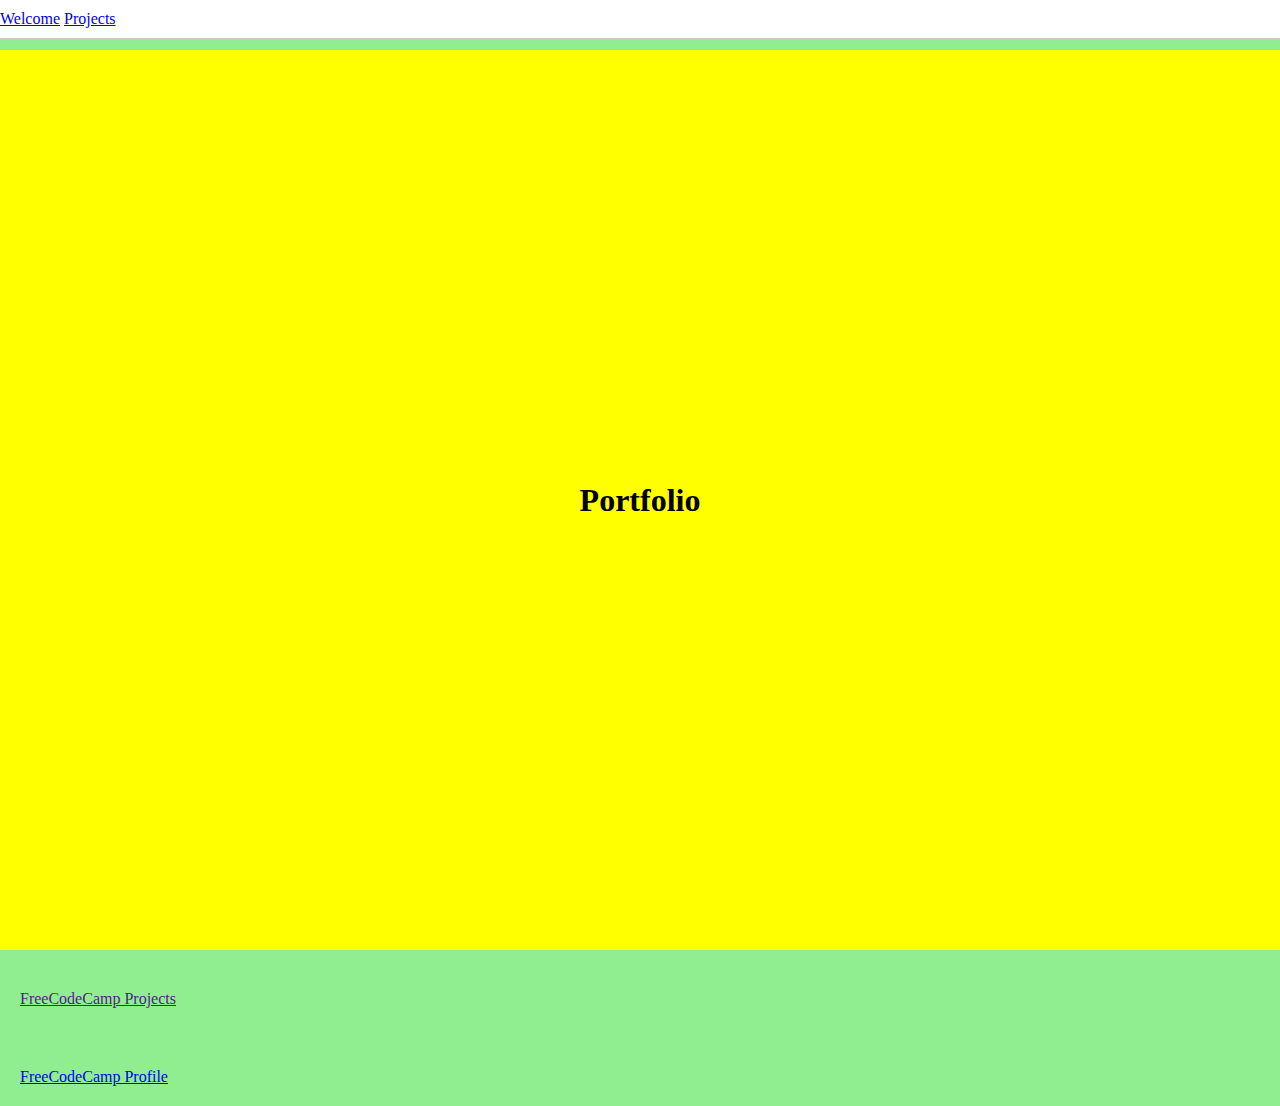
<file: index.html>
<!DOCTYPE html>
<html lang="en">
<head>
  <meta charset="UTF-8">
  <meta name="viewport" content="width=device-width, initial-scale=1.0">
  <link rel="stylesheet" href="styles.css">
  <title>Portfolio</title>
</head>
<body>
  <nav id="navbar">
    <a class="nav-link" href="#welcome-section">Welcome</a>
    <a class="nav-link" href="#projects">Projects</a>
  </nav>

  <section id="welcome-section">
    <h1>Portfolio</h1>
  </section>

  <section id="projects">
    <div class="project-tile">
      <a href=""https://personal-portfolio.freecodecamp.rocks/#contact">FreeCodeCamp Projects</a>
    </div>
  </section>

  <div id="profiles">
    <a id="profile-link" target="_blank" href="https://www.freecodecamp.org/PragneshPatel">FreeCodeCamp Profile</a>
  </div>
</body>
</html>
</file>
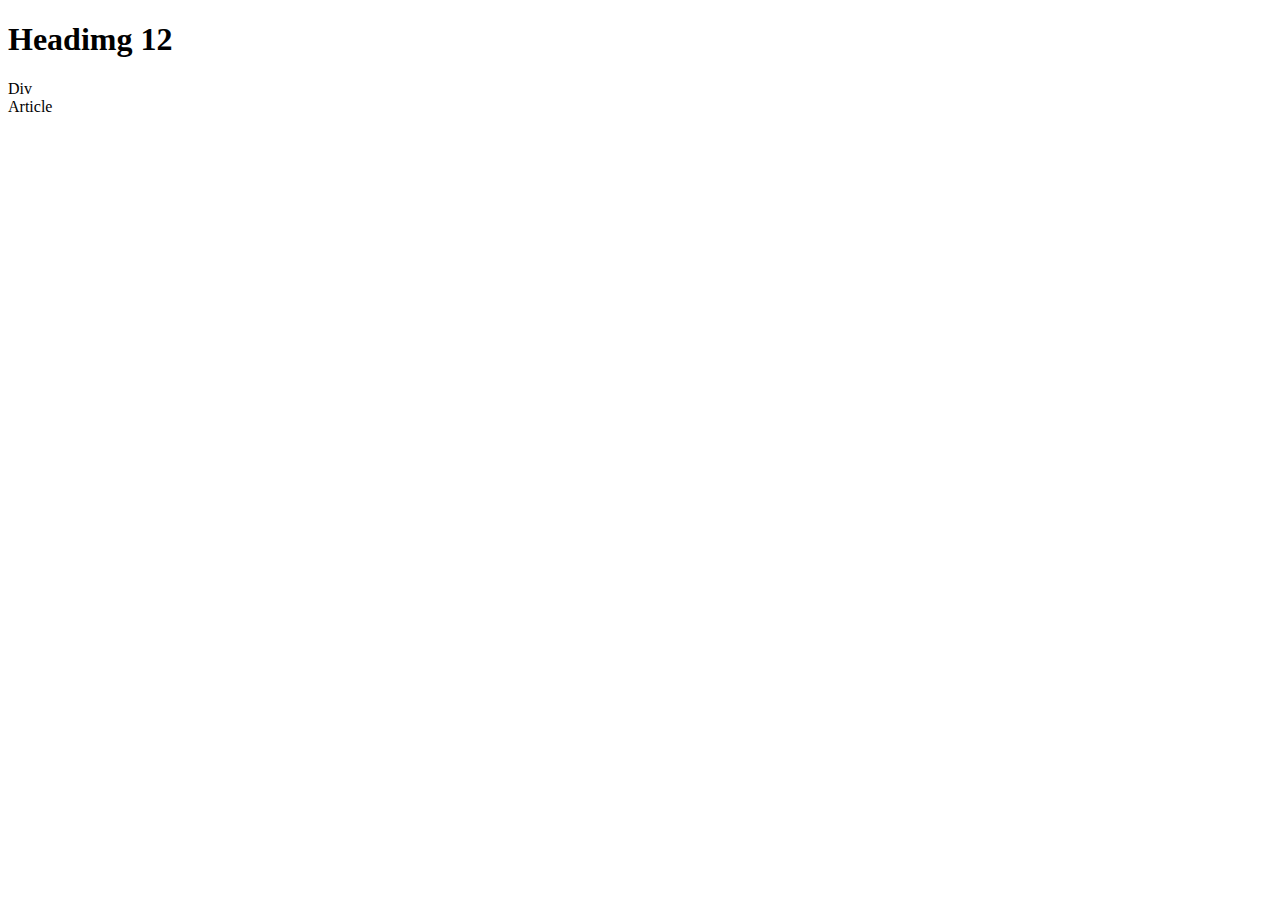
<file: example.html>
<!DOCTYPE html>
<html lang="en">
<head>
    <meta charset="UTF-8">
    <meta name="viewport" content="width=<{device-width}>, initial-scale=1.0">
    <title>Document</title>
</head>
<body>
   <h1>Headimg 12</h1> 
   <div>Div</div>
   <article>Article</article>
   <a href=""
    
</body>
</html>
</file>
<file: styles.css>
#navbar {
    position: fixed;
    top: 0;
    width: 100%;
    background-color: #fff;
    z-index: 1000;
    padding: 10px 0;
    border-bottom: 1px solid #ccc;
  }
  
  body {
    margin: 0;
    padding-top: 50px; /* Adjust this value based on the navbar height */
  }
  
  #welcome-section {
    height: 100vh;
    display: flex;
    align-items: center;
    justify-content: center;
    background-color:yellow;
  }
  
  #projects {
    padding: 20px;
  }
  
  .project-tile {
    margin: 20px 0;
  }
  
  #profiles {
    margin: 20px;
  }
  
  @media screen and (min-width: 480px) {
    body {
      background-color: lightgreen;
    }
  }
</file>
